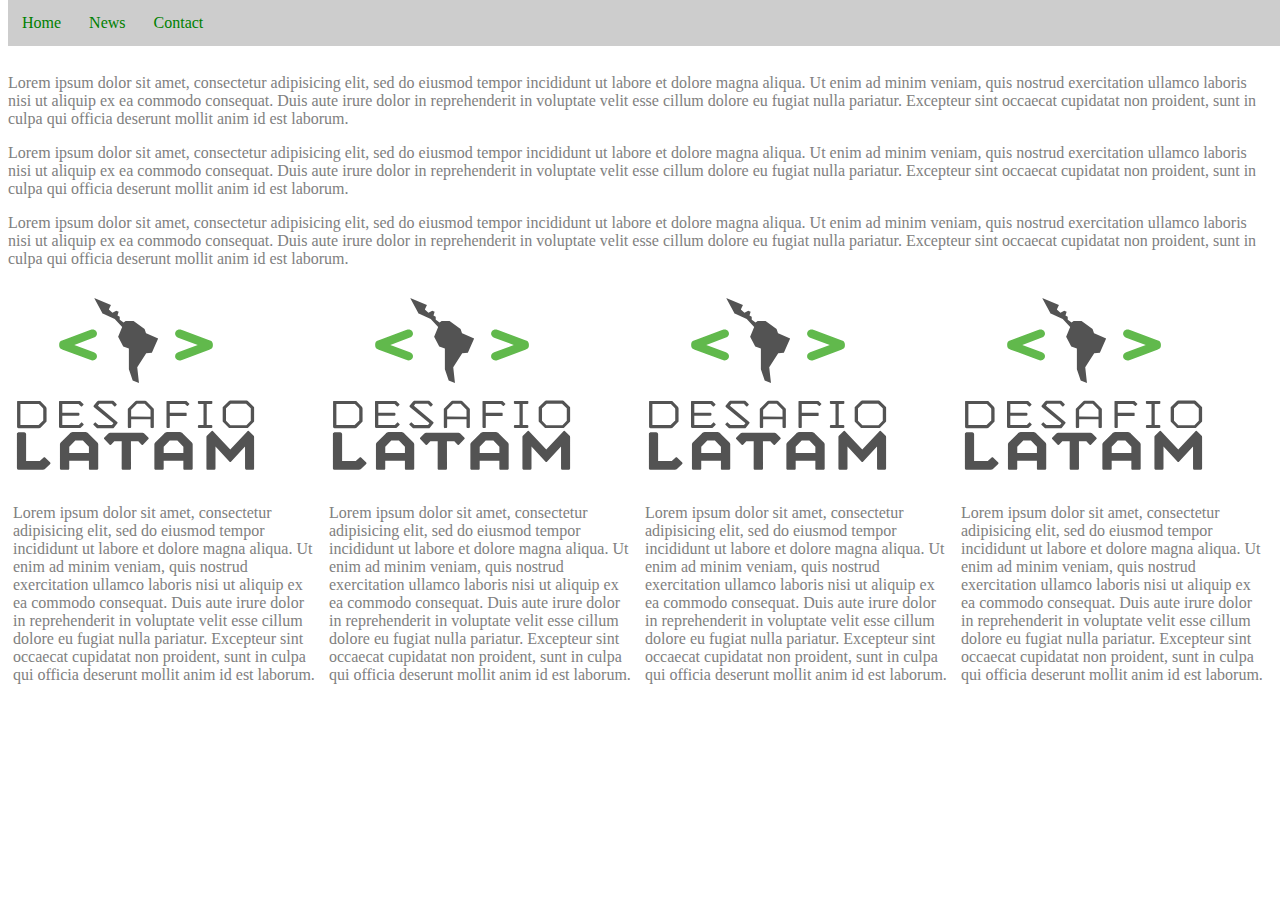
<file: ejercicio1/index.html>
<!DOCTYPE html>
 <html>
 <head>
 	<meta charset="utf-8">
 		<title>Ejercicio 01: Box Model</title>
 	<style>
 	.box {
		height: 100%;
 		padding-top: 50px;
 		color: grey;
 		}

 	.contenedor {
 		clear: both;
 		width: 100%;
 	}
 	.caja {
 		float: left;
		width: calc(25% - 10px);
		margin: 0 5px;
		height: 250px;
 		display: inline;
 		} 
 	.caja img{
 		width: 80%;
 		height: 80%;
 	}

 	.caja p{
 		color: grey;
 	}

 	.navbar {
  		overflow: hidden;
  		background-color: #cdcdcd;
	}

	.navbar.sticky {
  		position: fixed;
  		top: 0;
  		width: 100%;
	}

	.navbar a {
  		float: left;
  		display: block;
  		color: green;
  		text-align: center;
  		padding: 14px;
  		text-decoration: none;
	}



</style>
</head>
 
 <body>
 	<nav class="navbar sticky">
	  <a href="#home">Home</a>
	  <a href="#news">News</a>
	  <a href="#contact">Contact</a>
 	</nav>

	<div class="box">
		<p>Lorem ipsum dolor sit amet, consectetur adipisicing elit, sed do eiusmod
		tempor incididunt ut labore et dolore magna aliqua. Ut enim ad minim veniam,
		quis nostrud exercitation ullamco laboris nisi ut aliquip ex ea commodo
		consequat. Duis aute irure dolor in reprehenderit in voluptate velit esse
		cillum dolore eu fugiat nulla pariatur. Excepteur sint occaecat cupidatat non
		proident, sunt in culpa qui officia deserunt mollit anim id est laborum.</p>
		<p>Lorem ipsum dolor sit amet, consectetur adipisicing elit, sed do eiusmod
		tempor incididunt ut labore et dolore magna aliqua. Ut enim ad minim veniam,
		quis nostrud exercitation ullamco laboris nisi ut aliquip ex ea commodo
		consequat. Duis aute irure dolor in reprehenderit in voluptate velit esse
		cillum dolore eu fugiat nulla pariatur. Excepteur sint occaecat cupidatat non
		proident, sunt in culpa qui officia deserunt mollit anim id est laborum.</p>
		<p>Lorem ipsum dolor sit amet, consectetur adipisicing elit, sed do eiusmod
		tempor incididunt ut labore et dolore magna aliqua. Ut enim ad minim veniam,
		quis nostrud exercitation ullamco laboris nisi ut aliquip ex ea commodo
		consequat. Duis aute irure dolor in reprehenderit in voluptate velit esse
		cillum dolore eu fugiat nulla pariatur. Excepteur sint occaecat cupidatat non
		proident, sunt in culpa qui officia deserunt mollit anim id est laborum.</p>
	</div>
<div class="contenedor">
	<div class="caja">
		<img src="../images/logo_desafio_latam.svg">
		<p>Lorem ipsum dolor sit amet, consectetur adipisicing elit, sed do eiusmod
		tempor incididunt ut labore et dolore magna aliqua. Ut enim ad minim veniam,
		quis nostrud exercitation ullamco laboris nisi ut aliquip ex ea commodo
		consequat. Duis aute irure dolor in reprehenderit in voluptate velit esse
		cillum dolore eu fugiat nulla pariatur. Excepteur sint occaecat cupidatat non
		proident, sunt in culpa qui officia deserunt mollit anim id est laborum.</p>
	</div>
	<div class="caja">
		<img src="../images/logo_desafio_latam.svg">
		<p>Lorem ipsum dolor sit amet, consectetur adipisicing elit, sed do eiusmod
		tempor incididunt ut labore et dolore magna aliqua. Ut enim ad minim veniam,
		quis nostrud exercitation ullamco laboris nisi ut aliquip ex ea commodo
		consequat. Duis aute irure dolor in reprehenderit in voluptate velit esse
		cillum dolore eu fugiat nulla pariatur. Excepteur sint occaecat cupidatat non
		proident, sunt in culpa qui officia deserunt mollit anim id est laborum.</p>
	</div>
	<div class="caja">
		<img src="../images/logo_desafio_latam.svg">
		<p>Lorem ipsum dolor sit amet, consectetur adipisicing elit, sed do eiusmod
		tempor incididunt ut labore et dolore magna aliqua. Ut enim ad minim veniam,
		quis nostrud exercitation ullamco laboris nisi ut aliquip ex ea commodo
		consequat. Duis aute irure dolor in reprehenderit in voluptate velit esse
		cillum dolore eu fugiat nulla pariatur. Excepteur sint occaecat cupidatat non
		proident, sunt in culpa qui officia deserunt mollit anim id est laborum.</p>
	</div>
	<div class="caja">
		<img src="../images/logo_desafio_latam.svg">
		<p>Lorem ipsum dolor sit amet, consectetur adipisicing elit, sed do eiusmod
		tempor incididunt ut labore et dolore magna aliqua. Ut enim ad minim veniam,
		quis nostrud exercitation ullamco laboris nisi ut aliquip ex ea commodo
		consequat. Duis aute irure dolor in reprehenderit in voluptate velit esse
		cillum dolore eu fugiat nulla pariatur. Excepteur sint occaecat cupidatat non
		proident, sunt in culpa qui officia deserunt mollit anim id est laborum.</p>
	</div>
</div>
 </body>
 </html>
</file>
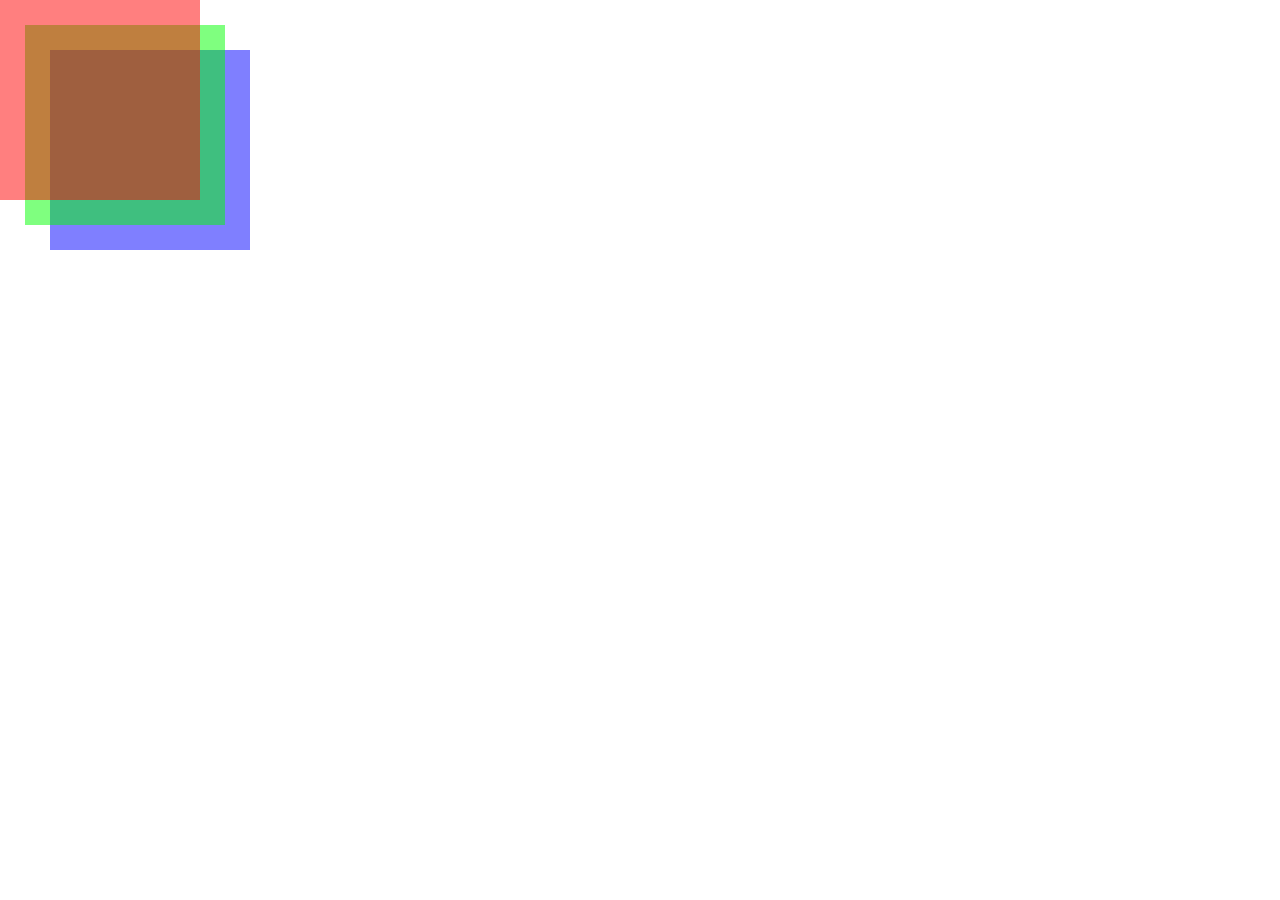
<file: ejercicio2/index.html>
<!DOCTYPE html>
<html lang="es">
<head>
	<meta charset="utf-8">
	<title>Ejercicio 02: z-index</title>

	<style>
		html, body{
			margin:0;
		}

		.elem {
			width: 200px;
			height: 200px;
		}

		/* Rojo que por default tendrá z-index 0*/
		.square1{
			background-color: rgba(255, 0, 0, .5);
		}

		/* Verde */
		.square2{
			background-color: rgba(0, 255, 0, .5);
			left: 25px;
			position: absolute;
			top: 25px;
			z-index: -1;

		}

		/* Morado */
		.square3{
			background-color: rgba(0, 0, 255, .5);
			left: 50px;
			position: absolute;
			top: 50px;
			z-index: -2;
		}
	</style>
</head>
<body>
	<div class="elem square1"></div>
	<div class="elem square2"></div>
	<div class="elem square3"></div>



</body>
</html>
</file>
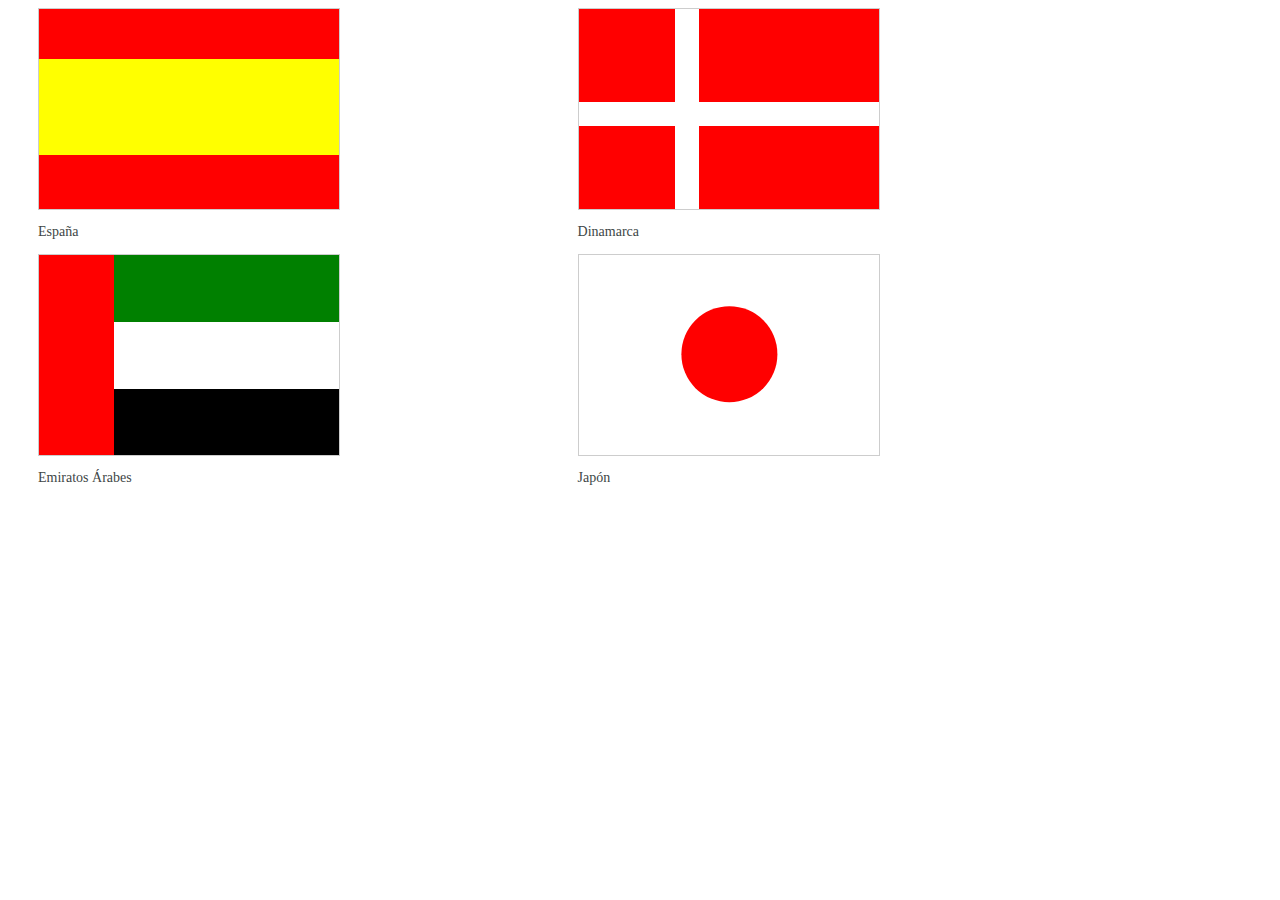
<file: ejercicio3/index.html>
<!DOCTYPE html>
<html>
<head>
	<title>Ejercicio 3: Banderas</title>
	<style type="text/css">
	.row{
		width: 40%;
		margin:0px;
		margin-left: 30px;
		padding: 0px;
		display: inline-block;
	}

	.bandera{
		width: 300px;
		height: 200px;
		border: solid 1px #cdcdcd;
		margin-bottom: 10px;
		margin-right: 30px;

	}

	p {
		color: #404646;
		font-size: 14px;
	}

	.bandera.espana {
		background-color: red;
	}

	.bandera.espana:after{
		content: '';
    	display: block;
    	background: yellow;
    	width: 300px;
    	height: 6em;
    	position: absolute;
    	margin-top: 3.1em;
	}

	.bandera.emiratos{
		background-color: white;

	}

	.franjaroja{
		width: 25%;
		height: 100%;
		background-color: red;
		float: left;
	}

	.franjaverde{
		width: 75%;
		height: 66.6px;
		background-color: green;
		float: right;
	}


	.franjanegro{
		width: 75%;
		height: 66.6px;
		background-color: black;
		margin-top: 4.2em;
		float: right;
	}


	.bandera.dinamarca {
		background-color: red;
	}

	.bandera.dinamarca:after{
		content: '';
    	display: block;
    	background: white;
    	width: 300px;
    	height: 1.5em;
    	position: absolute;
    	margin-top: 5.8em;
	}

	.bandera.dinamarca:before{
		content: '';
    	display: block;
    	background: white;
    	width: 1.5em;
    	height: 200px;
    	position: absolute;
    	margin-left: 6em;
	}


	.bandera.japon:after {
    	content: '';
    	display: block;
    	background: red;
    	width: 6em;
    	height: 6em;
    	position: absolute;
    	transform: translate(6.4em, 3.2em); /* PORQUEEEEEE??? */
    	border-radius: 50%;
	}
/*
	#redcircle {
	width: 50px;
	height: 50px;
	background: red;
	-moz-border-radius: 50px;
	-webkit-border-radius: 50px;
	border-radius: 50px;
	margin-top: auto;
	margin-left: 33%;
}
*/


	</style>
</head>
<body>
	<div class="row">
		<div class="bandera espana">
		</div>
			<p>España</p>
		<div class="bandera emiratos">
			<div class="franjaroja">
			</div>
			<div class="franjaverde">
			</div>
			<div class="franjanegro">
			</div>
		</div>
			<p>Emiratos Árabes</p>
	</div>
	<div class="row">
		<div class="bandera dinamarca">
		</div>
			<p>Dinamarca</p>
		<div class="bandera japon">
		</div>
			<p>Japón</p>
	</div>

</body>
</html>
</file>
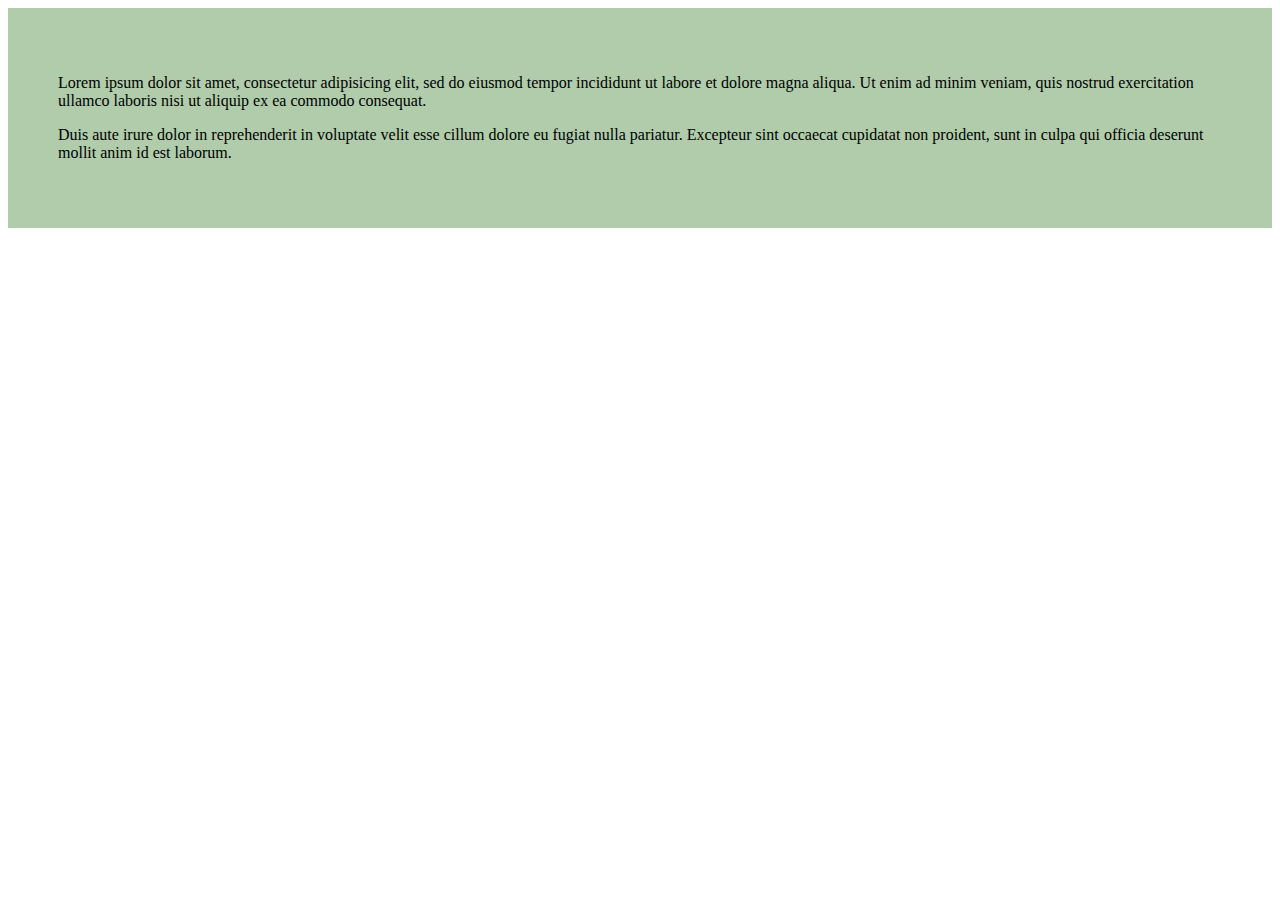
<file: ejercicio4/index.html>
<!DOCTYPE html>
<html>
<head>
	<title>Ejercicio 4: Arreglar documento con CSS</title>
	<link rel="stylesheet" type="text/css" href="style.css">
</head>
<body>
	<section>
		<p>Lorem ipsum dolor sit amet, consectetur adipisicing elit, sed do eiusmod tempor incididunt ut labore et dolore magna aliqua. Ut enim ad minim veniam, quis nostrud exercitation ullamco laboris nisi ut aliquip ex ea commodo consequat. 
		</p>
		<p class="párrafo2">Duis aute irure dolor in reprehenderit in voluptate velit esse
		cillum dolore eu fugiat nulla pariatur. Excepteur sint occaecat cupidatat non proident, sunt in culpa qui officia deserunt mollit anim id est laborum.
		</p>
	</section>

</body>
</html>
</file>
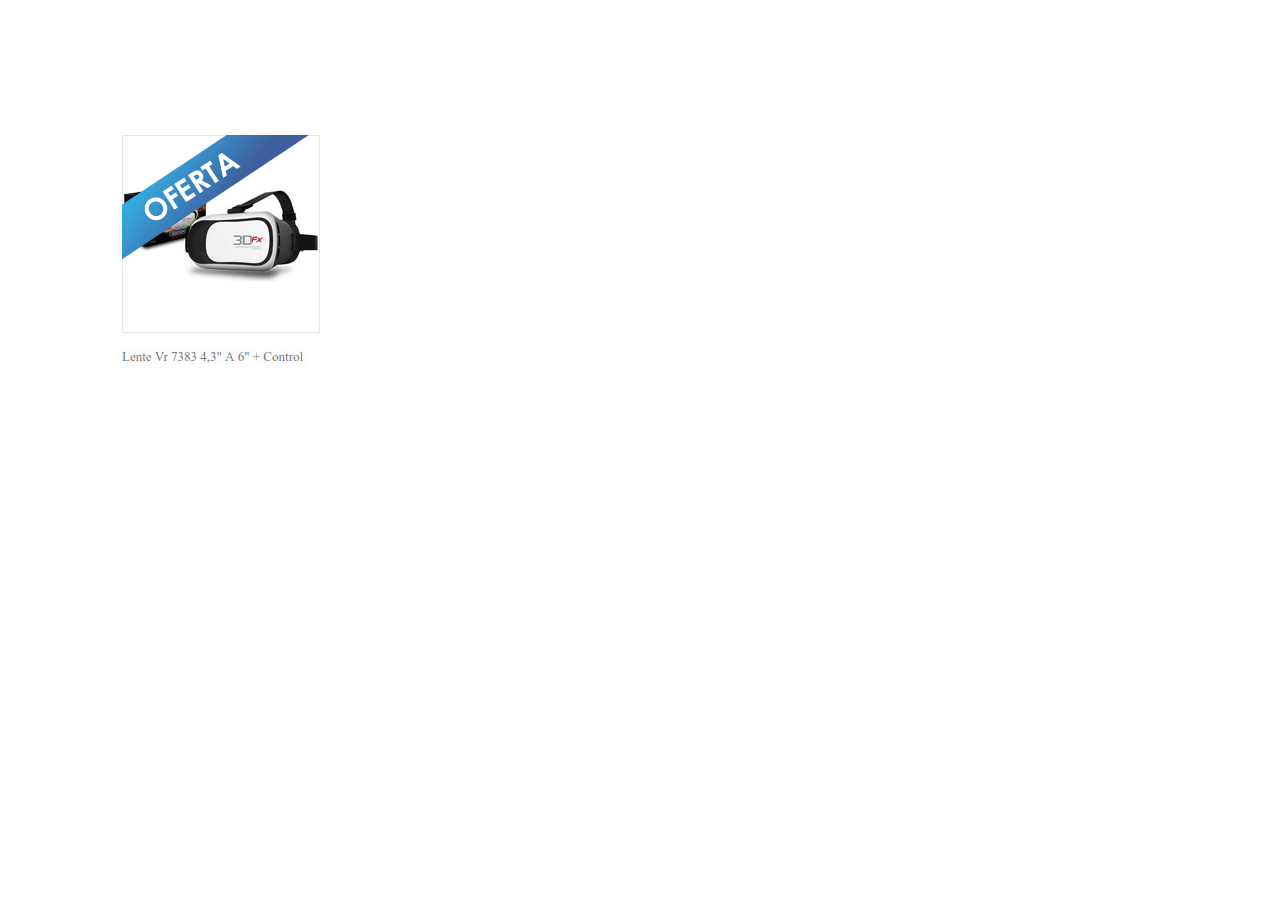
<file: ejercicio5/index.html>
<!DOCTYPE html>
<html>
<head>
	<title>Ejercicio 5: ubicar el ribbon en la imagen</title>
<link rel="stylesheet" type="text/css" href="style.css">
	
</head>
<body>
	<img id="imagen" src="../images/oferta_lente.jpg">
	<img id="ribbon" src="../images/ribbon.png">

</body>
</html>
</file>
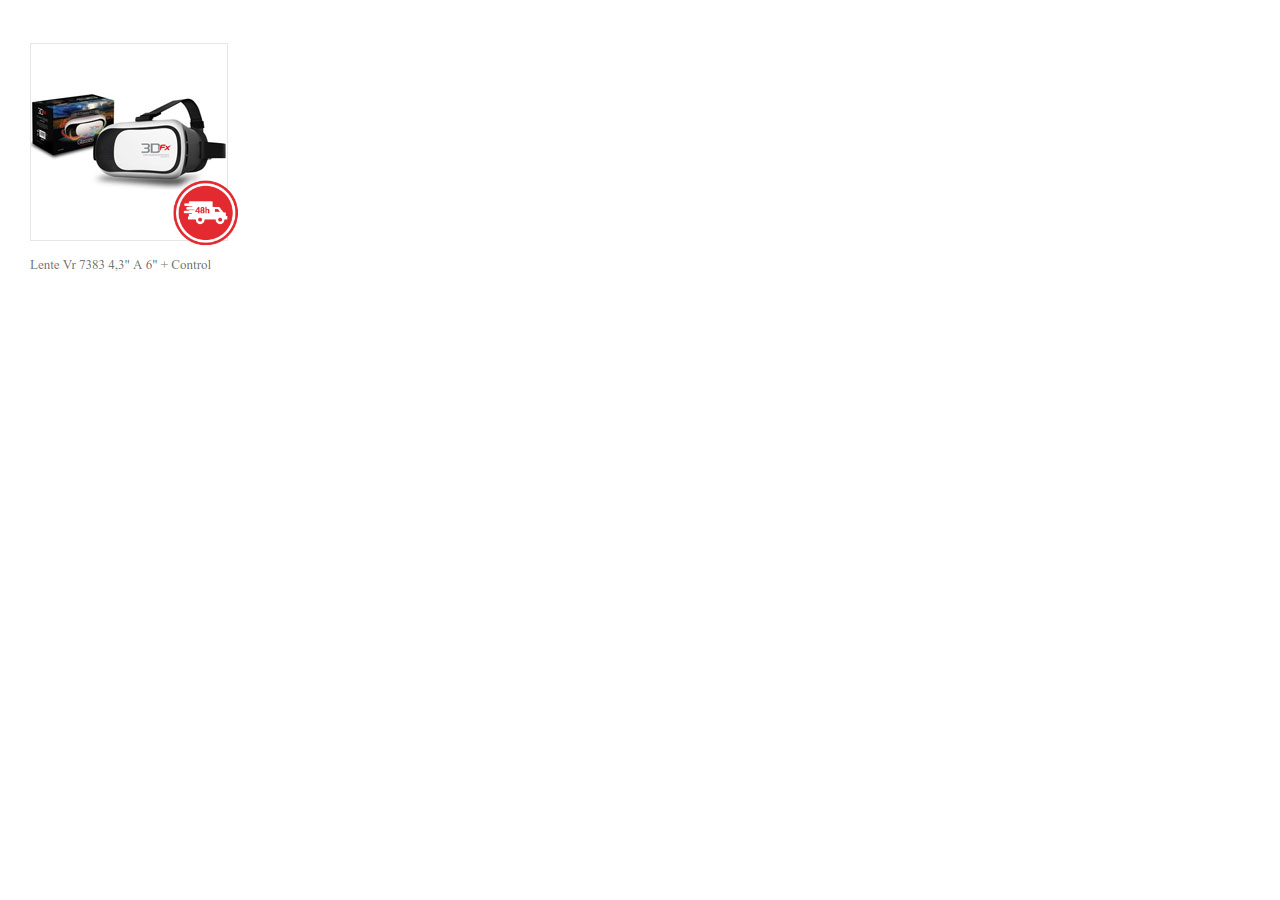
<file: ejercicio6/index.html>
<!DOCTYPE html>
<html>
<head>
	<title>Ejercicio 6: imagen con ribbon de despacho</title>
	<style type="text/css">
		body{
			background-color: white;
		}

	.imagen{
	position: absolute;
	z-index: -1;
	}

	.ribbon{
		width: 6%;
		height: 6%;
		position: relative;
		padding-left: 160px;
		padding-top: 170px;
	}

	</style>
</head>
<body>
	<img class="imagen" src="../images/oferta_lente.jpg">
	<img class="ribbon" src="../images/despacho.png">

</body>
</html>
</file>
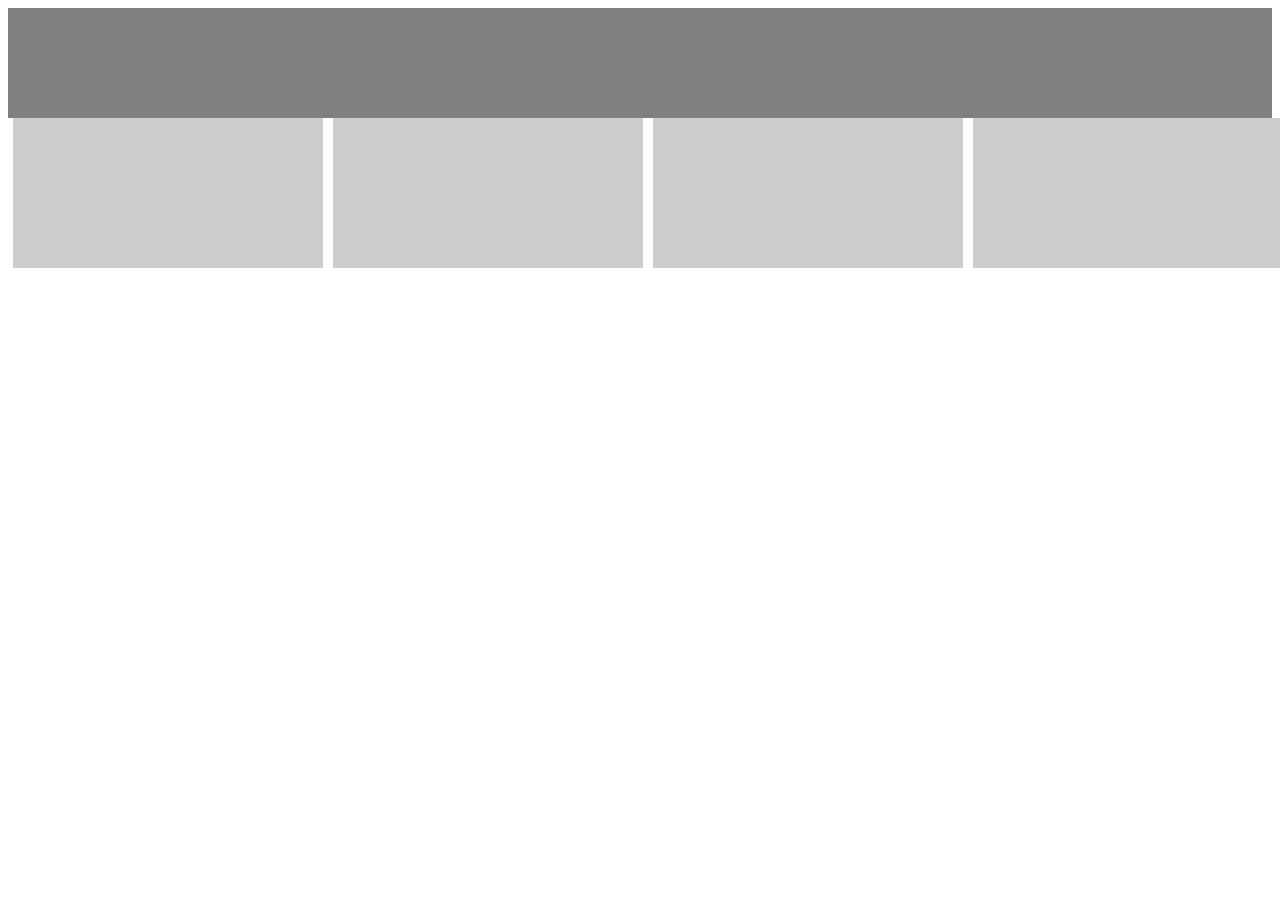
<file: ejercicio1.html>
<!DOCTYPE html>
 <html>
 <head>
 	<meta charset="utf-8">
 		<title>Box Model</title>
 	<style>
 	.box {
		height: 100px;
 		padding: 5px;
 		background-color: gray;
 		}

 	.contenedor {
 		clear: both;
 		width: 100vw;
 	}
 	.caja {
 		float: left;
		width: calc(25% - 10px);
		margin: 0 5px;
		height: 150px;
 		display: inline;
 		background-color: #cdcdcd;
 	}
</style>
</head>
 
 <body>
	<div class="box">
	</div>
<div class="contenedor">
	<div class="caja">
	</div>
	<div class="caja">
	</div>
	<div class="caja">
	</div>
	<div class="caja">
	</div>
</div>
 </body>
 </html>
</file>
<file: ejercicio4/style.css>
section {
		background-color: #b0ccab; 
		padding: 50px;
		}

section .parrafo2{
		position: fixed; 
		left: 40px;
		}
</file>
<file: ejercicio5/style.css>
body{
	background-color: white;
	}
#imagen{
	position: absolute;
	left: 100px;
	top: 100px;
	z-index: 1;
	}

#ribbon{
	position: absolute;
	left: 122px;
	top: 135px;
	z-index: 2;
	}
</file>
